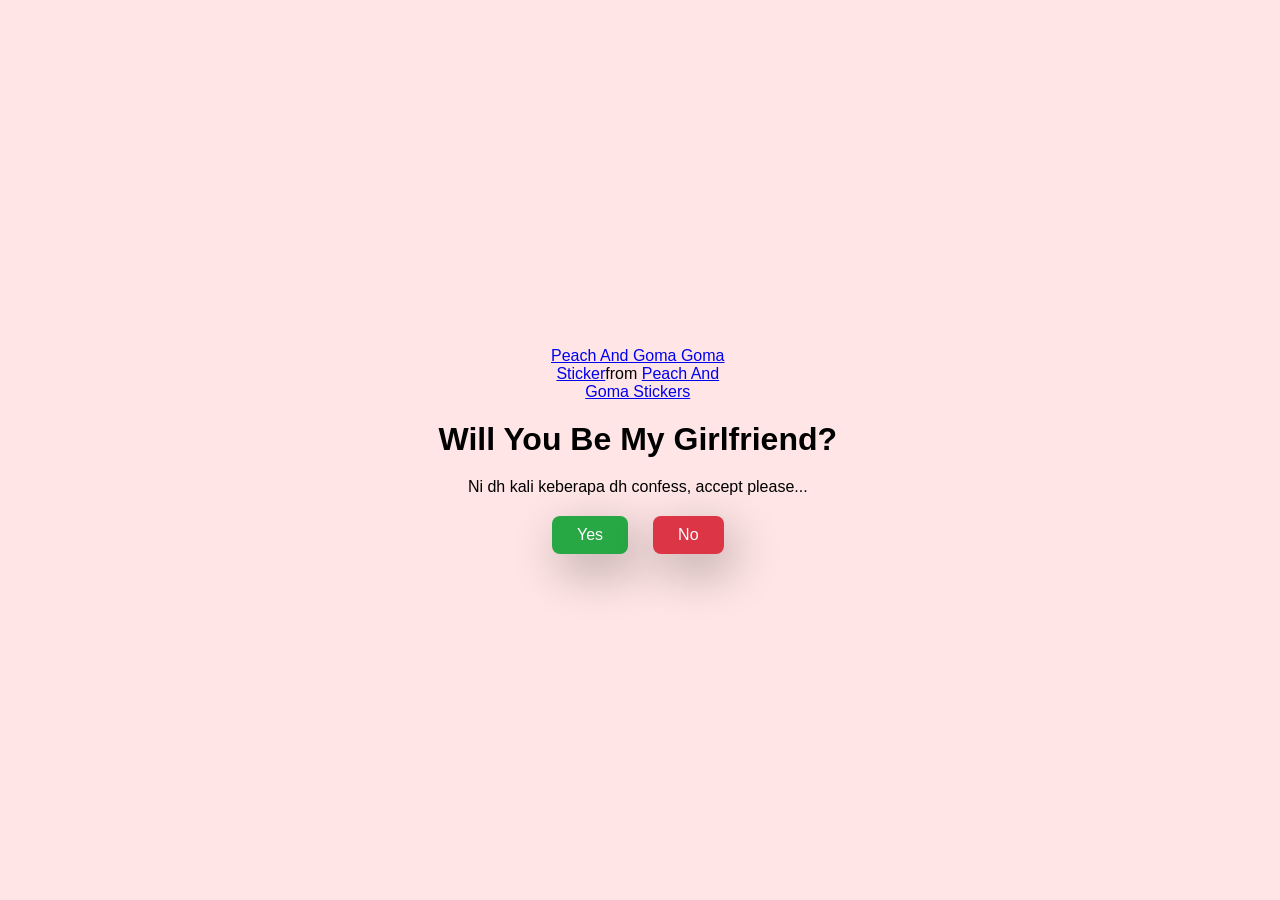
<file: index.html>
<!DOCTYPE html>
<html lang="en">
    <head>
        <meta charset="UTF-8"/>
        <meta name="viewport"
        content="width=device-width,initial-scale-=1.0"/>
        <title>For The One and Only Manja</title>
        
        <link rel="stylesheet" href="./style.css"/>
       
    <body>
        <div class="container">
            <div class="tenor-gif-embed"
            data-postid="26864913" 
            data-share-method="host" 
            data-aspect-ratio="1.26482" 
            data-width="100%">

            <a href="https://tenor.com/view/peach-and-goma-goma-flower-offer-flower-gif-26864913">Peach And Goma Goma Sticker</a>from 
            <a href="https://tenor.com/search/peach+and+goma-stickers">Peach And Goma Stickers</a>
            </div> 

            <script type="text/javascript" async src="https://tenor.com/embed.js"></script>

            <h1>Will You Be My Girlfriend?</h1>
            <p>Ni dh kali keberapa dh confess, accept please...</p>

            <div class="btn">
            <a href="yes.html">Yes</a>
            <a href="no1.html">No</a>
            </div>
        </div>
    </body>
</html>
</file>
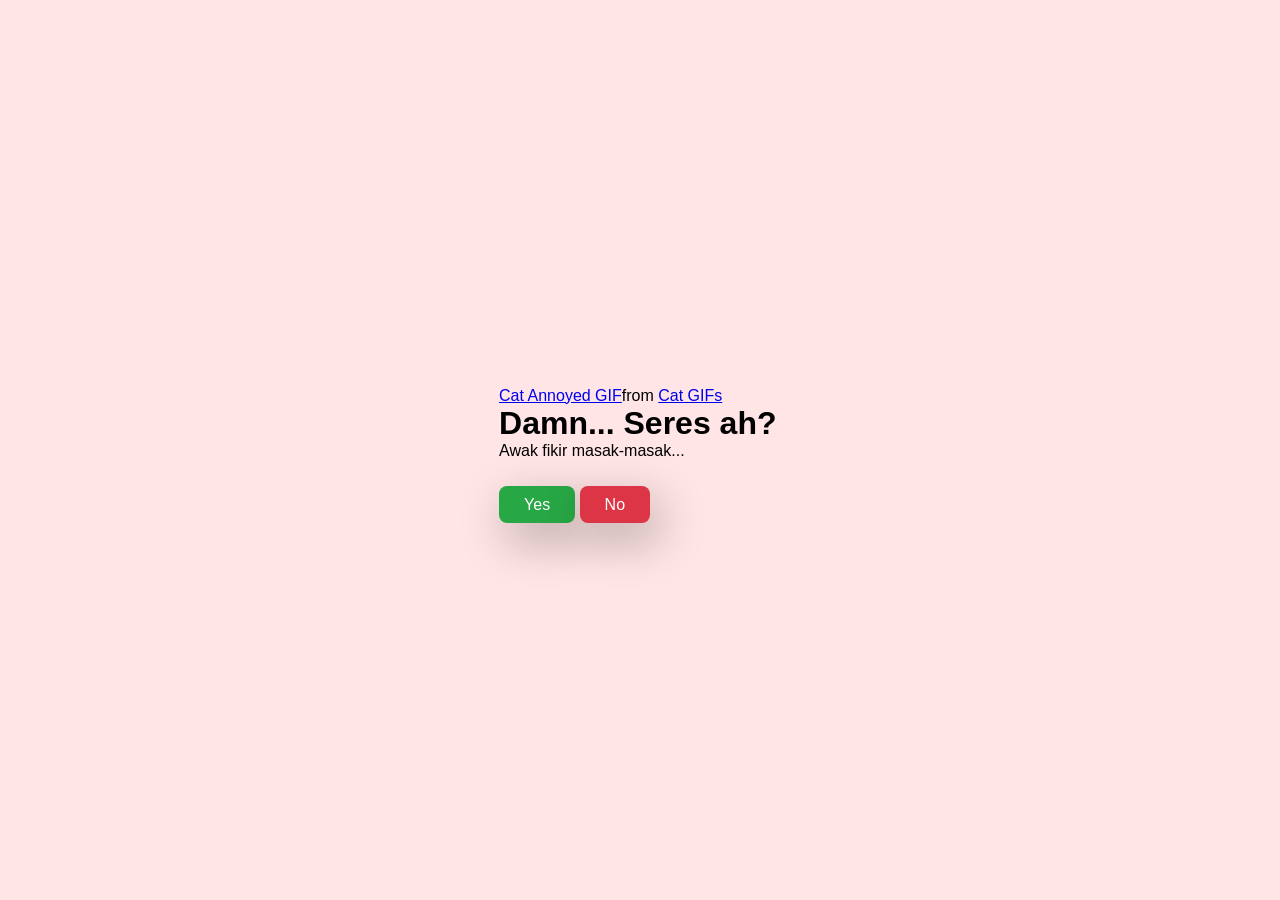
<file: no1.html>
<!DOCTYPE html>
<html lang="en">
    <head>
        <meta charset="UTF-8"/>
        <meta name="viewport"
        content="width=device-width,initial-scale-=1.0"/>
        <title>Valentine</title>
        
        <link rel="stylesheet" href="./style.css"/>
       
    <body>
        <div class="Container">
            <div class="tenor-gif-embed" 
            data-postid="3352035419166581197" 
            data-share-method="host" 
            data-aspect-ratio="1" 
            data-width="100%">
            
            <a href="https://tenor.com/view/cat-annoyed-stare-side-eye-gif-3352035419166581197">Cat Annoyed GIF</a>from 
            <a href="https://tenor.com/search/cat-gifs">Cat GIFs</a>
            </div> 

            <script type="text/javascript" async src="https://tenor.com/embed.js"></script>

            <h1>Damn... Seres ah?</h1>
            <p>Awak fikir masak-masak...</p>
            <br><br>
            <div class="btn">
                <a href="yes.html">Yes</a>
                <a href="no2.html">No</a>
                </div>
            </div>
    </body>
</html>
</file>
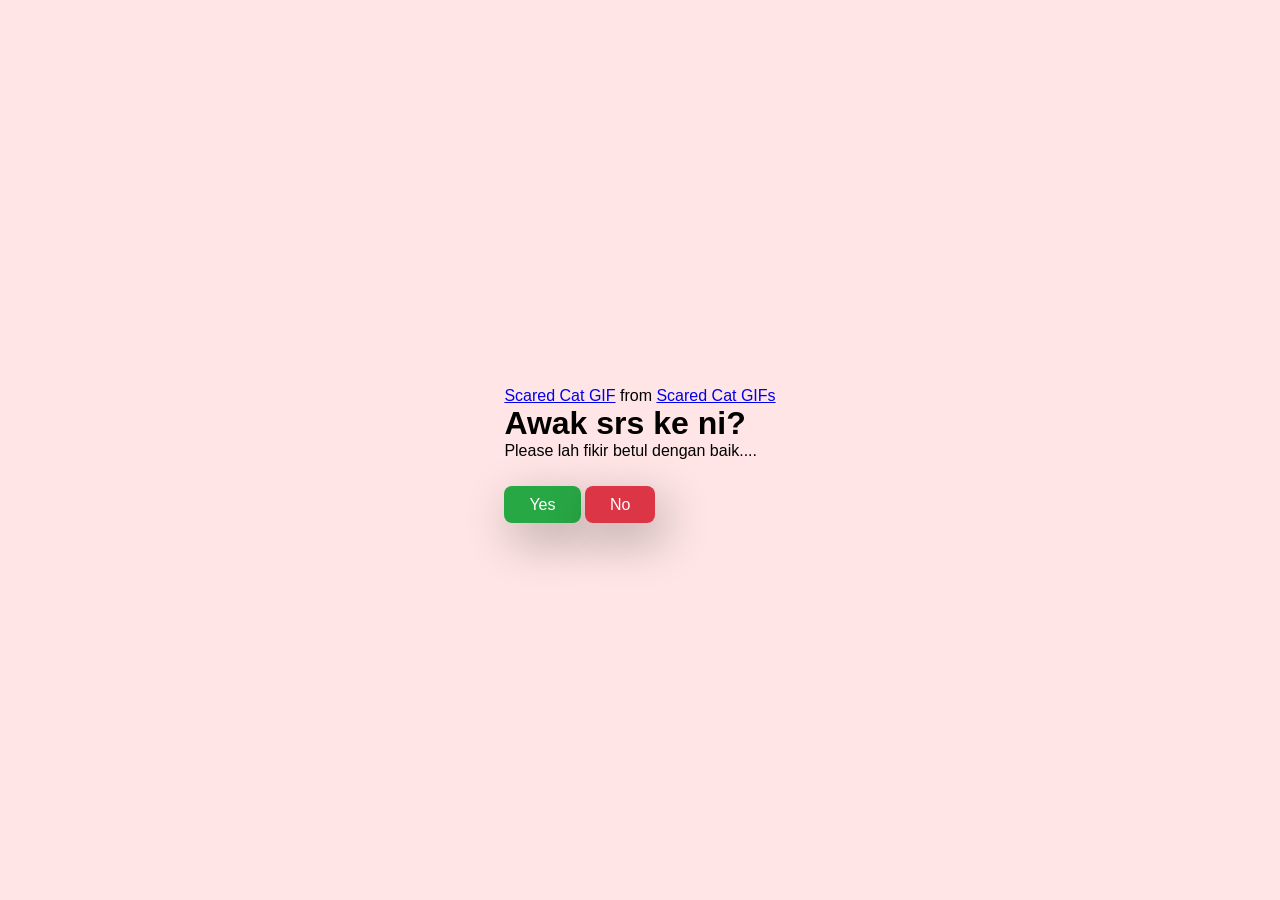
<file: no2.html>
﻿<!DOCTYPE html>
<html lang="en">
<head>
    <meta charset="UTF-8" />
    <meta name="viewport"
          content="width=device-width,initial-scale=1.0" />
    <title>Valentine</title>

    <link rel="stylesheet" href="./style.css" />
</head>
<body>
    <div class="Container">
        <div class="tenor-gif-embed"
             data-postid="17528555114691940333"
             data-share-method="host"
             data-aspect-ratio="0.917671"
             data-width="100%">
            <a href="https://tenor.com/view/scared-cat-gif-17528555114691940333">Scared Cat GIF</a> from
            <a href="https://tenor.com/search/scared+cat-gifs">Scared Cat GIFs</a>
        </div>

        <script type="text/javascript" async src="https://tenor.com/embed.js"></script>

        <h1>Awak srs ke ni?</h1>
        <p>Please lah fikir betul dengan baik....</p>
        <br><br>
        <div class="btn">
            <a href="yes.html">Yes</a>
            <a href="no3.html">No</a>
        </div>
    </div>
</body>
</html>
</file>
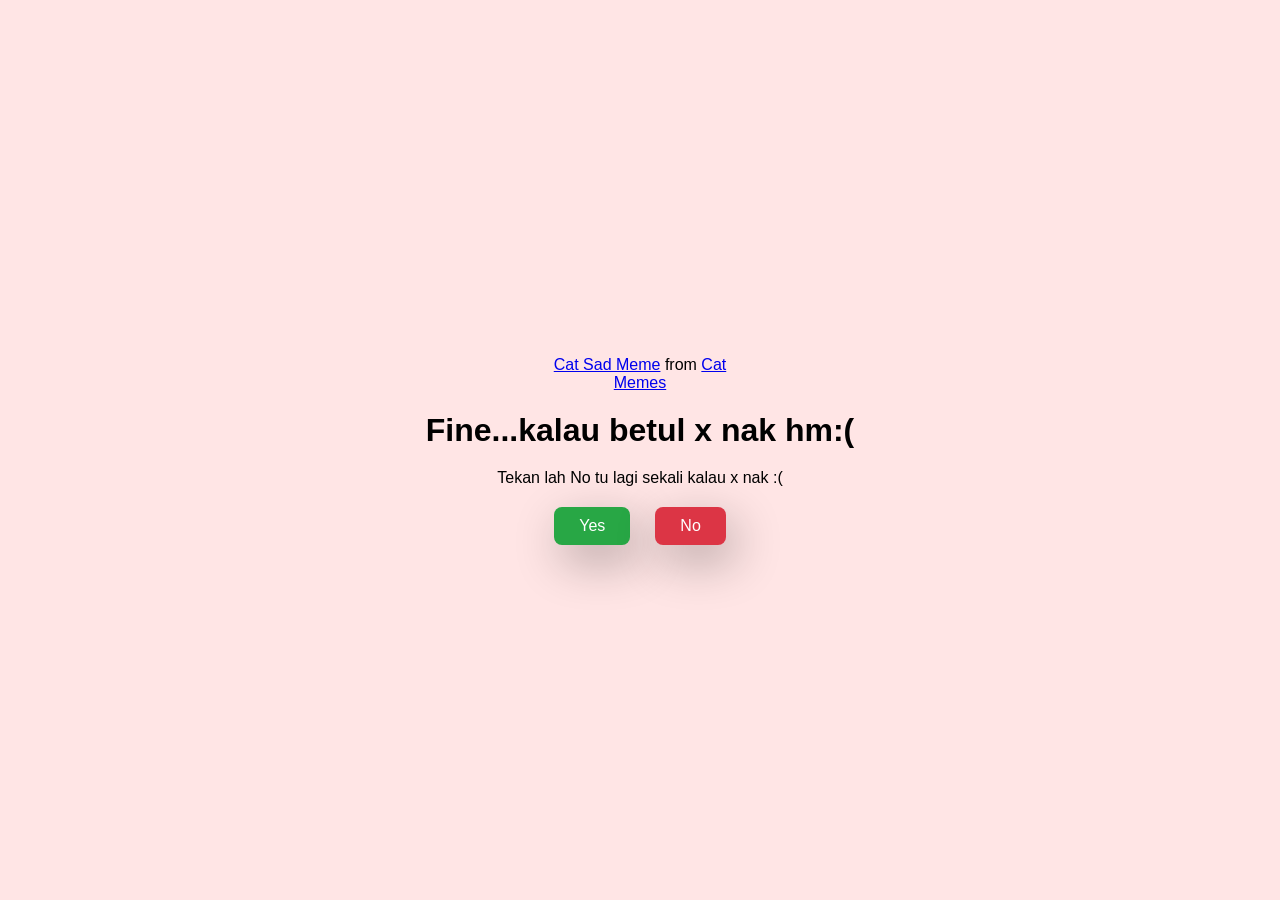
<file: no3.html>
﻿<!DOCTYPE html>
<html lang="en">
<head>
    <meta charset="UTF-8">
    <meta name="viewport" content="width=device-width, initial-scale=1.0">
    <title>Valentine</title>

    <link rel="stylesheet" href="./style.css" />

</head>
<body>

    <div class="container">
        <div class="tenor-gif-embed"
             data-postid="7277165444504831397"
             data-share-method="host"
             data-aspect-ratio="0.979339"
             data-width="100%">
            <a href="https://tenor.com/view/cat-sad-gif-7277165444504831397">Cat Sad Meme</a> from
            <a href="https://tenor.com/search/cat-memes">Cat Memes</a>
        </div>
        <script type="text/javascript" async src="https://tenor.com/embed.js"></script>

        <h1>Fine...kalau betul x nak hm:(</h1>
        <p>Tekan lah No tu lagi sekali kalau x nak :(</p>

        <div class="btn">
            <a href="yes.html">Yes</a>
            <a href="#" id="noButton">No</a> <!-- Changed href="" to href="#" -->
        </div>
    </div>

    <script>
        document.getElementById("noButton").addEventListener("click", function (event) {
            event.preventDefault(); // Stop the link from refreshing the page

            const button = this;
            const newX = Math.random() * (window.innerWidth - button.clientWidth);
            const newY = Math.random() * (window.innerHeight - button.clientHeight);

            button.style.position = "absolute";
            button.style.left = `${newX}px`;
            button.style.top = `${newY}px`;
        });
    </script>

</body>
</html>
</file>
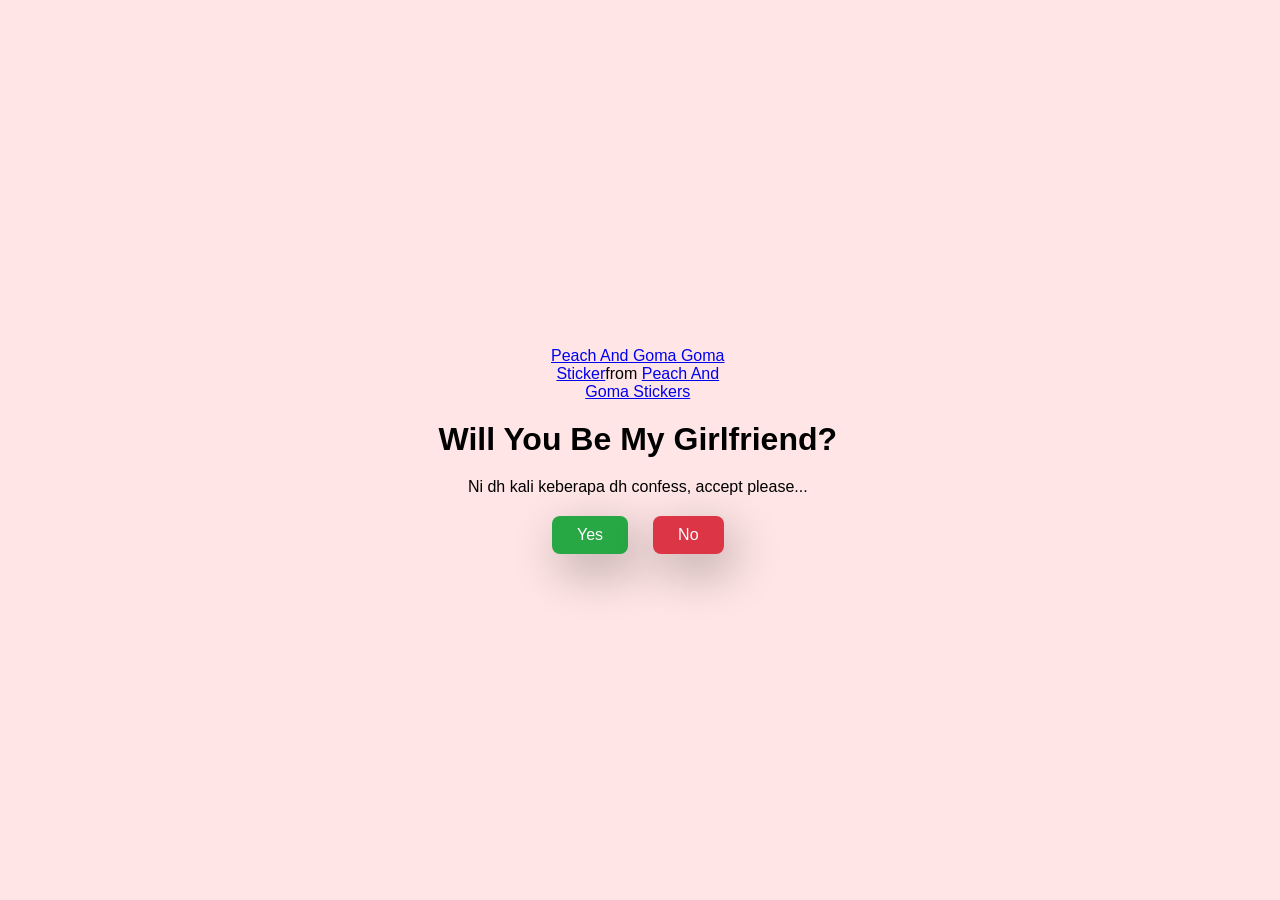
<file: SILA_BUKAK_FILE_NI.html>
<!DOCTYPE html>
<html lang="en">
    <head>
        <meta charset="UTF-8"/>
        <meta name="viewport"
        content="width=device-width,initial-scale-=1.0"/>
        <title>For The One and Only Manja</title>
        
        <link rel="stylesheet" href="./style.css"/>
       
    <body>
        <div class="container">
            <div class="tenor-gif-embed"
            data-postid="26864913" 
            data-share-method="host" 
            data-aspect-ratio="1.26482" 
            data-width="100%">

            <a href="https://tenor.com/view/peach-and-goma-goma-flower-offer-flower-gif-26864913">Peach And Goma Goma Sticker</a>from 
            <a href="https://tenor.com/search/peach+and+goma-stickers">Peach And Goma Stickers</a>
            </div> 

            <script type="text/javascript" async src="https://tenor.com/embed.js"></script>

            <h1>Will You Be My Girlfriend?</h1>
            <p>Ni dh kali keberapa dh confess, accept please...</p>

            <div class="btn">
            <a href="yes.html">Yes</a>
            <a href="no1.html">No</a>
            </div>
        </div>
    </body>
</html>
</file>
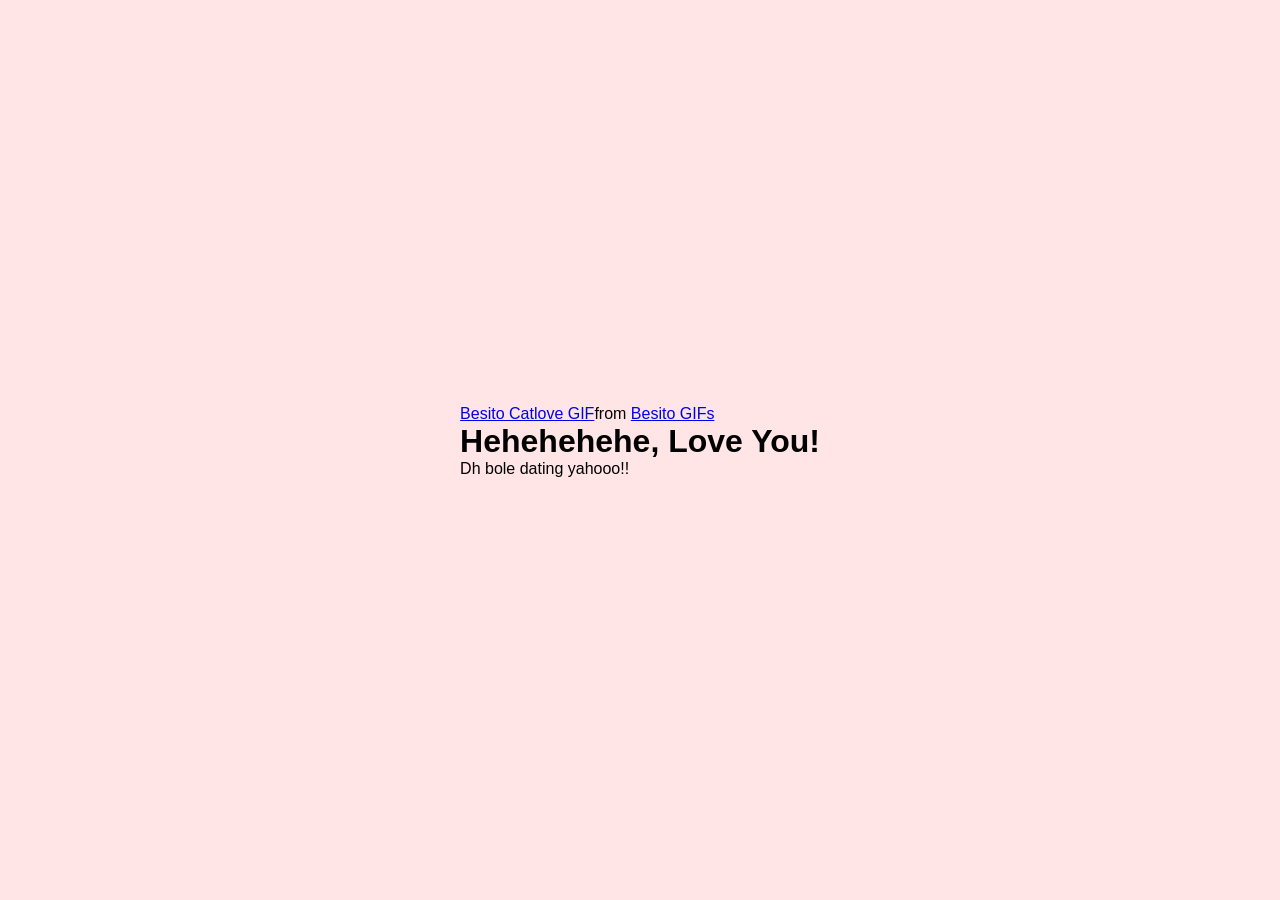
<file: yes.html>
<!DOCTYPE html>
<html lang="en">
    <head>
        <meta charset="UTF-8"/>
        <meta name="viewport"
        content="width=device-width,initial-scale-=1.0"/>
        <titleLela Manja</title>
        
        <link rel="stylesheet" href="./style.css"/>
       
    <body>
        <div class="Container">
            <div class="tenor-gif-embed" 
            data-postid="12186015021689896619" 
            data-share-method="host" 
            data-aspect-ratio="1.09211" 
            data-width="100%">
        
            <a href="https://tenor.com/view/besito-catlove-gif-12186015021689896619">Besito Catlove GIF</a>from 
            <a href="https://tenor.com/search/besito-gifs">Besito GIFs</a>
            </div> 
        
            <script type="text/javascript" async src="https://tenor.com/embed.js"></script>

            <h1>Hehehehehe, Love You!</h1>
            <p>Dh bole dating yahooo!!</p>
            </div>
    </body>
</html>
</file>
<file: style.css>
* {
    margin: 0;
    padding: 0;
    box-sizing: border-box;
    font-family: sans-serif;
}

body {
    width: 100%;
    min-height: 100vh;
    display: flex;
    justify-content: center;
    align-items: center;
    background-color: #ffe5e5;
}

.container {
    display: flex;
    flex-direction: column;
    text-align: center;
    align-items: center;
    gap: 20px;
    max-width: 500px;
    margin: 20px;
}

    .container .tenor-gif-embed {
        max-width: 200px;
    }

    .container .btn {
        display: flex;
        gap: 25px;
    }

.btn a {
    text-decoration: none;
    color: #fff; /* White text for better contrast */
    padding: 10px 25px;
    border-radius: 8px;
    box-shadow: 0.5rem 1rem 3rem hsl(0, 0%, 0%, 0.3);
    transition: 0.3s ease-in-out;
}

    /* Green button for "Yes" */
    .btn a:first-child {
        background: #28a745; /* Green */
    }

    /* Red button for "No" */
    .btn a:last-child {
        background: #dc3545; /* Red */
    }

    /* Button hover effect */
    .btn a:hover {
        opacity: 0.8;
    }
</file>
